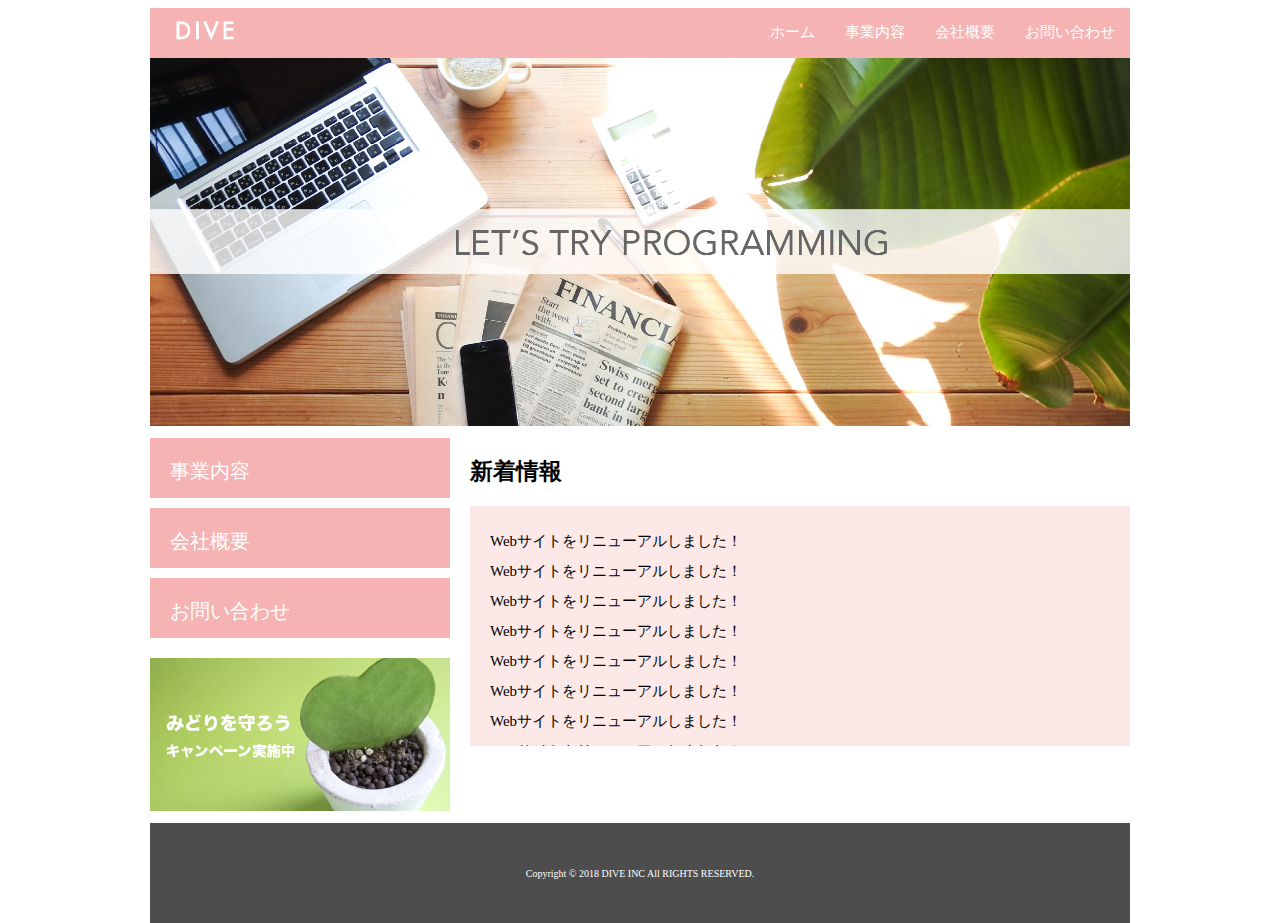
<file: index.html>
<!DOCTYPE html>
<html>
<head>
  <meta charset="UTF-8">
  <link rel="stylesheet" href="./css/normalize.css">
  <link rel="stylesheet" href="./css/style.css">
  <title>株式会社DIVE</title>
</head>
<body>
  <div class="container">
    <header class="header clearfix">
      <a href="index.html">
        <img src="./images/logo.png" class="logo_image">
      </a>
      <nav>
        <ul class="top_menu clearfix">
          <li><a href="index.html">ホーム</a></li>
          <li><a href="#">事業内容</a></li>
          <li><a href="#">会社概要</a></li>
          <li><a href="#">お問い合わせ</a></li>
        </ul>
      </nav>
    </header>
    <img src="./images/TOP.png" class="image_area">
    <div class="wrapper clearfix">
      <aside class="side_menu">
        <nav>
          <ul>
            <li><a href="#">事業内容</a></li>
            <li><a href="#">会社概要</a></li>
            <li><a href="#">お問い合わせ</a></li>
          </ul>
        </nav>
        <p class="banner">
          <a href="#">
            <img src="./images/banner.png">
          </a>
        </p>
      </aside>
      <article class="content">
        <h2>新着情報</h2>
        <div class="news">
          <ul>
            <li>Webサイトをリニューアルしました！</li>
            <li>Webサイトをリニューアルしました！</li>
            <li>Webサイトをリニューアルしました！</li>
            <li>Webサイトをリニューアルしました！</li>
            <li>Webサイトをリニューアルしました！</li>
            <li>Webサイトをリニューアルしました！</li>
            <li>Webサイトをリニューアルしました！</li>
            <li>Webサイトをリニューアルしました！</li>
            <li>Webサイトをリニューアルしました！</li>
            <li>Webサイトをリニューアルしました！</li>
          </ul>
        </div>
      </article>
    </div>
    <footer class="footer">
      <p>Copyright © 2018 DIVE INC All RIGHTS RESERVED.</p>
    </footer>
  </div>
</body>
</html>
</file>
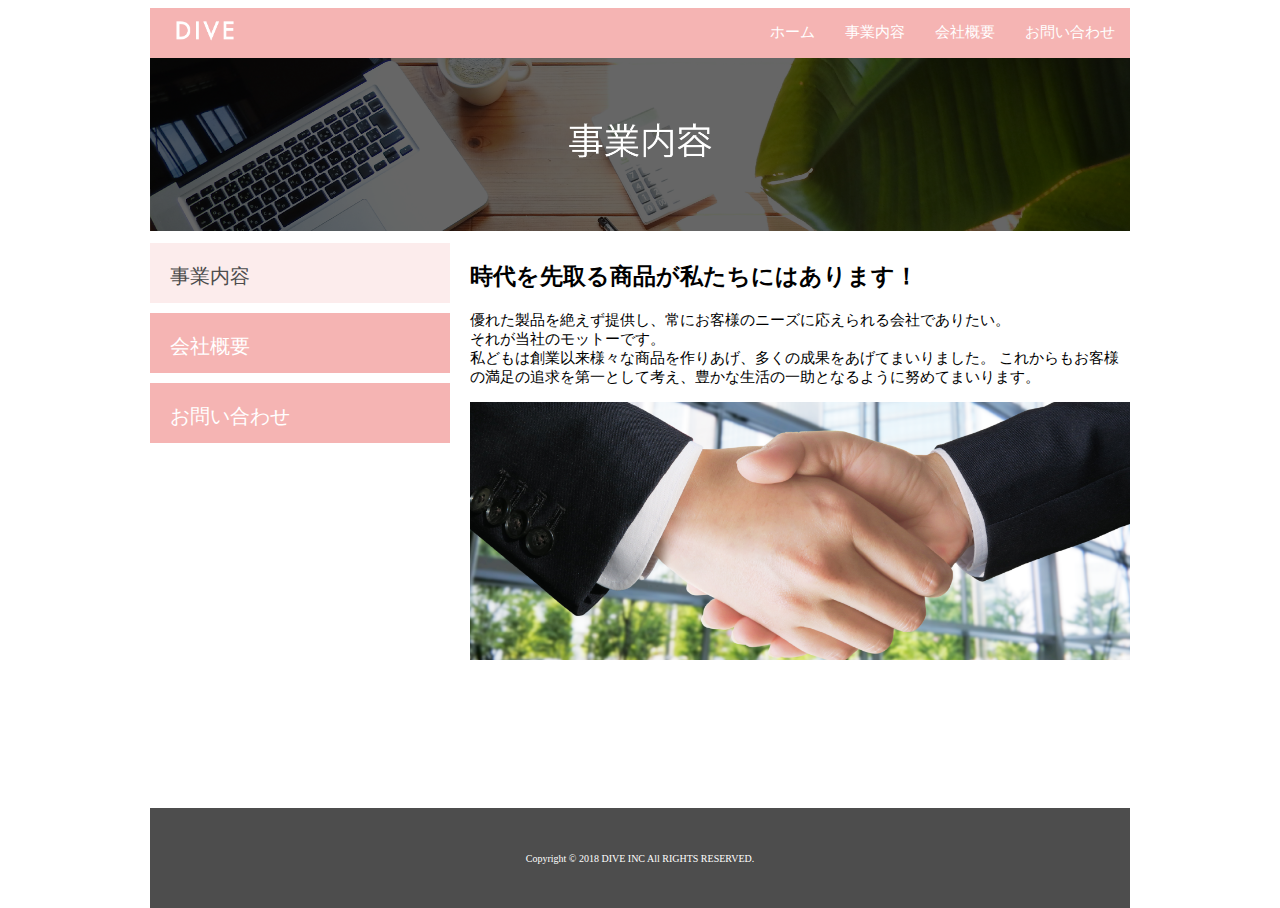
<file: business.html>
<!DOCTYPE html>
<html>
<head>
  <meta charset="UTF-8">
  <link rel="stylesheet" href="./css/normalize.css">
  <link rel="stylesheet" href="./css/style.css">
  <title>株式会社DIVE</title>
</head>
<body>
  <div class="container">
    <header class="header clearfix">
      <a href="index.html">
        <img src="./images/logo.png" class="logo_image">
      </a>
      <nav>
        <ul class="top_menu clearfix">
          <li><a href="index.html">ホーム</a></li>
          <li><a href="business.html">事業内容</a></li>
          <li><a href="#">会社概要</a></li>
          <li><a href="#">お問い合わせ</a></li>
        </ul>
      </nav>
    </header>
    <img src="./images/business.png" class="image_area">
    <div class="wrapper clearfix">
      <aside class="side_menu">
        <nav>
          <ul>
            <li class="point"><a href="business.html">事業内容</a></li>
            <li><a href="#">会社概要</a></li>
            <li><a href="#">お問い合わせ</a></li>
          </ul>
        </nav>
      </aside>
      <article class="content">
        <h2>時代を先取る商品が私たちにはあります！</h2>
          <p>
          優れた製品を絶えず提供し、常にお客様のニーズに応えられる会社でありたい。<br>
          それが当社のモットーです。<br>
          私どもは創業以来様々な商品を作りあげ、多くの成果をあげてまいりました。
          これからもお客様の満足の追求を第一として考え、豊かな生活の一助となるように努めてまいります。
          </p>
        <img src="./images/shakehand.png" class="image_area">
      </article>
    </div>
    <footer class="footer">
      <p>Copyright © 2018 DIVE INC All RIGHTS RESERVED.</p>
    </footer>
  </div>
</body>
</html>
</file>
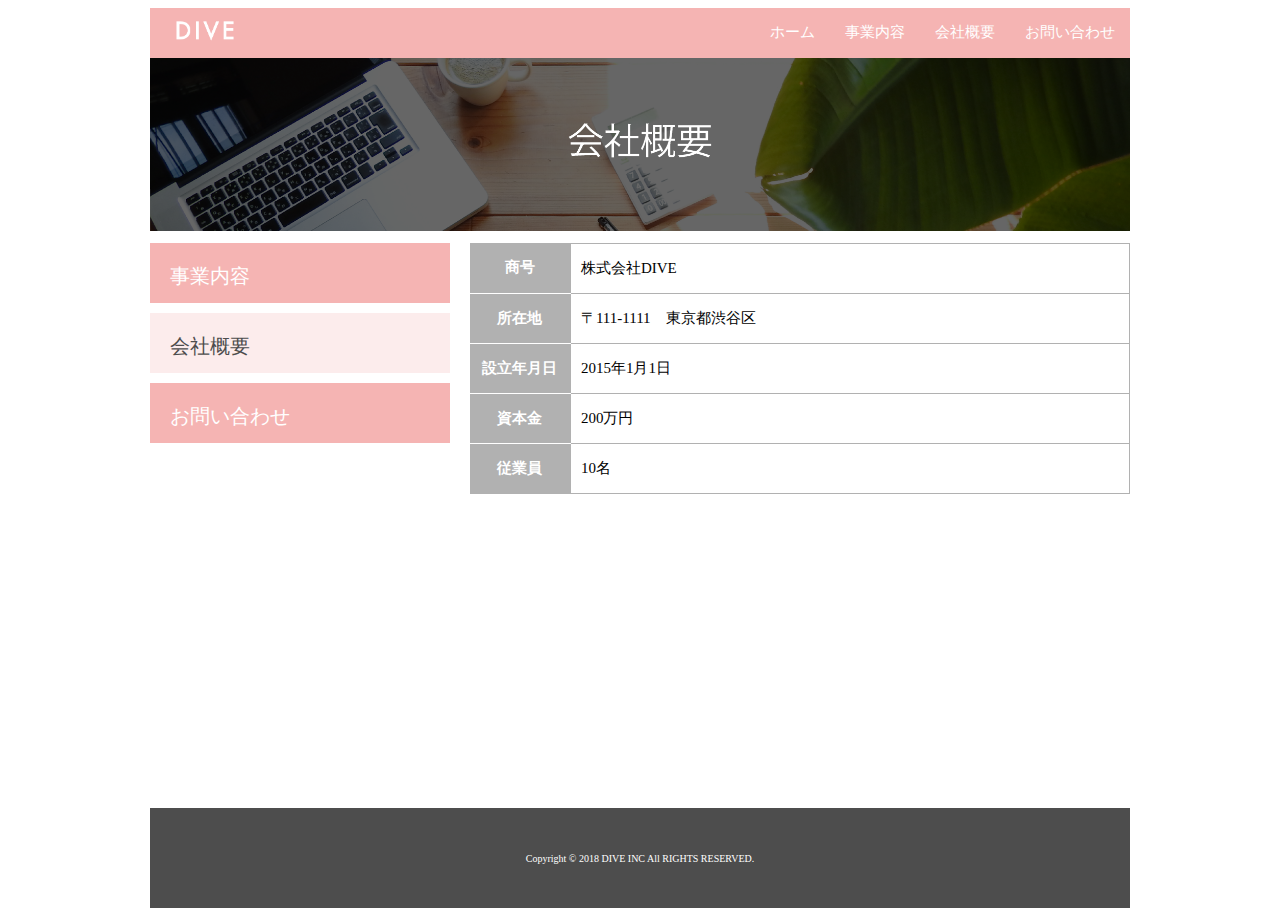
<file: company.html>
<!DOCTYPE html>
<html>
<head>
  <meta charset="UTF-8">
  <link rel="stylesheet" href="./css/normalize.css">
  <link rel="stylesheet" href="./css/style.css">
  <link rel="stylesheet" href="./css/company.css">
  <title>株式会社DIVE</title>
</head>
<body>
  <div class="container">
    <header class="header clearfix">
      <a href="index.html">
        <img src="./images/logo.png" class="logo_image">
      </a>
      <nav>
        <ul class="top_menu clearfix">
          <li><a href="index.html">ホーム</a></li>
          <li><a href="business.html">事業内容</a></li>
          <li><a href="company.html">会社概要</a></li>
          <li><a href="contact.html">お問い合わせ</a></li>
        </ul>
      </nav>
    </header>
    <img src="./images/company.png" class="image_area">
    <div class="wrapper clearfix">
      <aside class="side_menu">
        <nav>
          <ul>
            <li><a href="business.html">事業内容</a></li>
            <li class="point"><a href="company.html">会社概要</a></li>
            <li><a href="contact.html">お問い合わせ</a></li>
          </ul>
        </nav>
      </aside>
      <article class="content">
        <table class="company">
          <tr>
            <th>商号</th>
            <td>株式会社DIVE</td>
          </tr>
          <tr>
            <th>所在地</th>
            <td>〒111-1111　東京都渋谷区</td>
          </tr>
          <tr>
            <th>設立年月日</th>
            <td>2015年1月1日</td>
          </tr>
          <tr>
            <th>資本金</th>
            <td>200万円</td>
          </tr>
          <tr>
            <th>従業員</th>
            <td>10名</td>
          </tr>
        </table>
      </article>
    </div>
    <footer class="footer">
      <p>Copyright © 2018 DIVE INC All RIGHTS RESERVED.</p>
    </footer>
  </div>
</body>
</html>
</file>
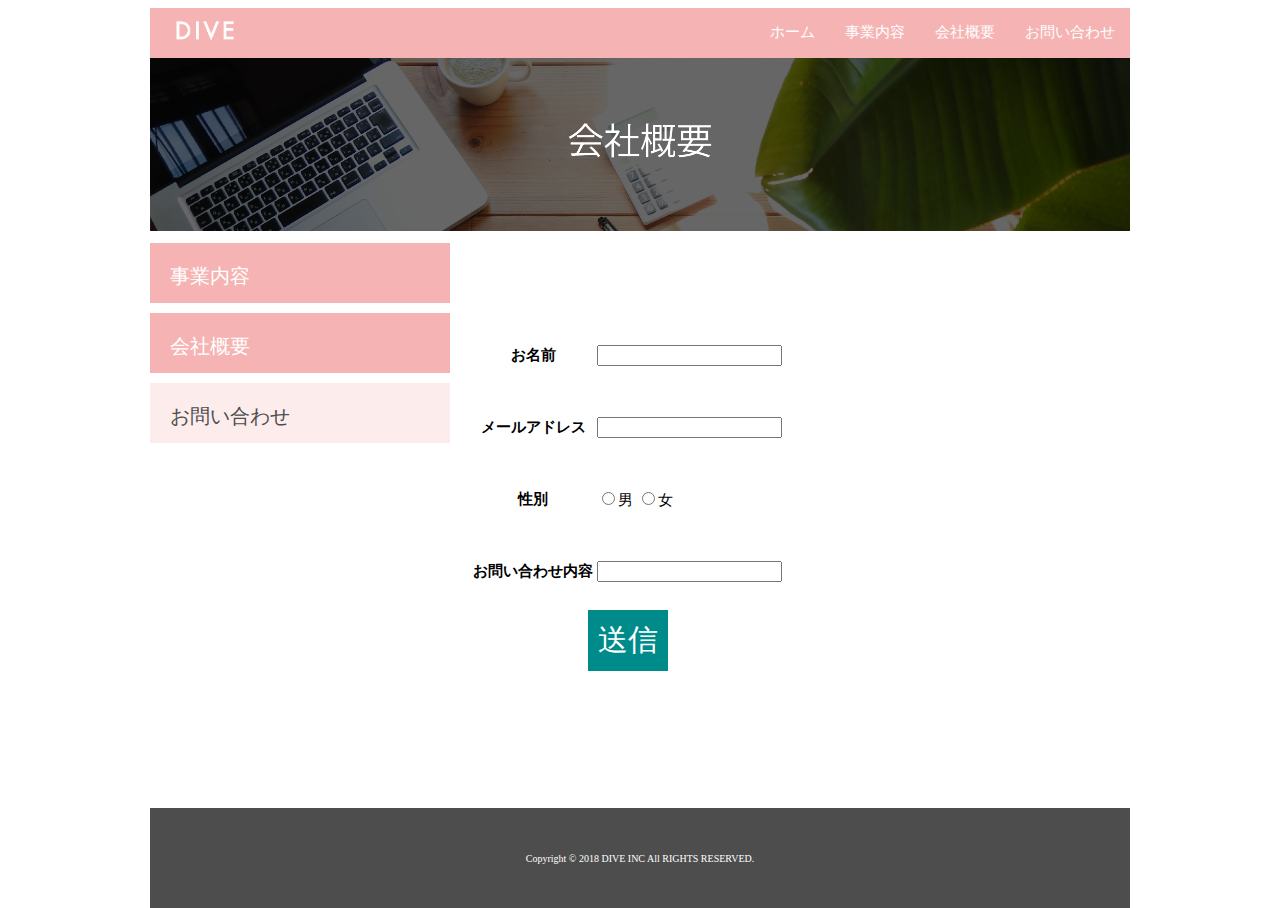
<file: otoiawase.html>
<!DOCTYPE html>
<html>
<head>
  <meta charset="UTF-8">
  <link rel="stylesheet" href="./css/normalize.css">
  <link rel="stylesheet" href="./css/style.css">
  <link rel="stylesheet" href="./css/company.css">
  <title>株式会社DIVE</title>
</head>
<body>
  <div class="container">
    <header class="header clearfix">
      <a href="index.html">
        <img src="./images/logo.png" class="logo_image">
      </a>
      <nav>
        <ul class="top_menu clearfix">
          <li><a href="index.html">ホーム</a></li>
          <li><a href="business.html">事業内容</a></li>
          <li><a href="company.html">会社概要</a></li>
          <li><a href="contact.html">お問い合わせ</a></li>
        </ul>
      </nav>
    </header>
    <img src="./images/company.png" class="image_area">
    <div class="wrapper clearfix">
      <aside class="side_menu">
        <nav>
          <ul>
            <li><a href="business.html">事業内容</a></li>
            <li><a href="contact.html">会社概要</a></li>
            <li class="point"><a href="company.html">お問い合わせ</a></li>
          </ul>
        </nav>
      </aside>
      <article class="content">
        <table class="otoiawase">
　　　　　<tr>
　　　　　　<th>お名前</th>
           <div class="word">
           <td><input type="text"></td>
           </div>
　　　　　　<td>
　　　　　</tr>
　　　　　<tr>
           <th>メールアドレス</th>
           <div class="word">
           <td><input type="text"></td>
           </div>
　　　　　　<td>
           </td>
　       </tr>
         <tr>
           <th>性別</th>
           <td>
            <input type="radio" name="sex">男
          <input type="radio" name="sex">女
          </td>
        </tr>
        <tr>
          <th>お問い合わせ内容</th>
          <div class="word">
          <td><input type="text"></td>
          </div>
    　　　<td>
          </td>
    　  </tr>

<tr>
        <td colspan="2" class="button"><button type="button" name="button">送信</button></td>
      </tr>





        </table>
      </article>
    </div>
    <footer class="footer">
      <p>Copyright © 2018 DIVE INC All RIGHTS RESERVED.</p>
    </footer>
  </div>
</body>
</html>
</file>
<file: css/style.css>
html {
  font-size: 62.5%;
  height: 100%;
}

body {
  height: 100%;
}

.container {
  width: 980px;
  margin: 0 auto;
  position: relative;
  min-height: 100%;
}


ul {
  margin: 0;
  padding: 0;
}

li {
  list-style: none;
}

.header {
  background-color: #F5B4B3;
  height: 50px;
  font-size: 1.5rem;
}

ul.top_menu {
  float: right;
}

.top_menu li {
  float: left;
  width: auto;
}

.top_menu li a {
  color: #fff;
  text-decoration: none;
  display: block;
  padding: 15px;
}

.top_menu li a:hover {
  text-decoration: underline;
}

.logo_image {
  width: 110px;
  float: left;
  margin: 0;
}

.image_area{
  width: 100%;
}

.wrapper{
  margin-top: 10px;
  padding-bottom: 100px;
}

.side_menu{
  width: 300px;
  float: left;
}

.side_menu li{
  background-color: #F5B4B3;
  height: 6rem;
  margin-bottom: 10px;
}

.side_menu li:hover{
  opacity: 0.6;
}

.banner a:hover {
  opacity: 0.6;
}

.side_menu li a{
  font-size:2rem;
  color: #fff;
  text-decoration: none;
  display: block;
  padding: 2rem;
}

.banner img{
  width: 100%;
}

.banner{
  margin-top: 20px;
}

.content{
  width: 660px;
  margin-left:20px;
  float: left;
  font-size: 1.5rem;
}

.news{
  height: 200px;
  background-color: #FCE8E7;
  padding: 20px;
  overflow: scroll;
  line-height: 2;
}

.banner_content {
  margin-top: 10px;
  display: table;
}

.banner_content p {
  display: table-cell;
}

.banner_content p img {
  width: 100%;
}

.side_menu .point{
  background-color: #FCECEC;
}
.side_menu .point a{
  color: #4D4D4D;
}

.footer{
  width: 100%;
  height: 100px;
  position: absolute;
  bottom: 0;
  background-color: #4D4D4D;
  display: table;
}

.footer p {
  font-size: 1rem;
  color: #fff;
  text-align: center;
  vertical-align: middle;
  display: table-cell;
}

.clearfix:after {
  content: "";
  display: block;
  clear: both;
}
</file>
<file: css/company.css>
.company{
  border-collapse: collapse;
}

.company tr{
  height: 5rem;
}

.company th{
  width: 100px;
  background-color: #B1B1B1;
  color: #fff;
  border-bottom: solid 1px #fff;
}

.company td{
  width: 560px;
  padding-left: 1rem;
  border: solid 1px #B1B1B1;
}

.company tr:last-child th {
  border-color: #B1B1B1;
}
</file>
